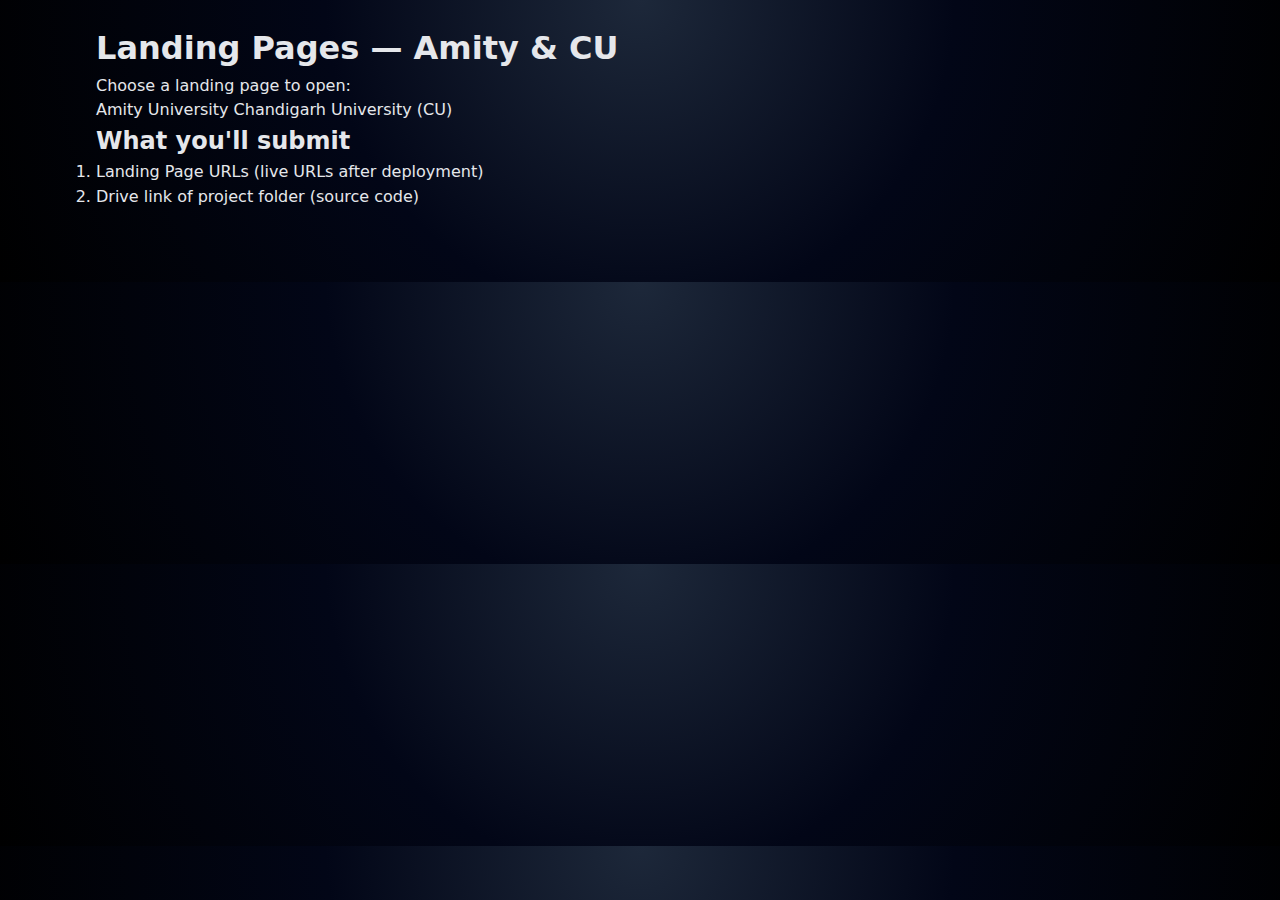
<file: index.html>
<!doctype html>
<html lang="en">
<head>
  <meta charset="utf-8" />
  <meta name="viewport" content="width=device-width,initial-scale=1" />
  <title>University Landing Pages - Assignment</title>
  <link rel="stylesheet" href="styles.css" />
</head>
<body>
  <main class="container">
    <h1>Landing Pages — Amity & CU</h1>
    <p>Choose a landing page to open:</p>
    <div class="cards">
      <a class="card" href="/amity.html">Amity University</a>
      <a class="card" href="/cu.html">Chandigarh University (CU)</a>
    </div>

    <section class="submission">
      <h2>What you'll submit</h2>
      <ol>
        <li>Landing Page URLs (live URLs after deployment)</li>
        <li>Drive link of project folder (source code)</li>
      </ol>
    </section>
  </main>
</body>
</html>
</file>
<file: styles.css>
:root {
  --primary: #2563eb;
  --primary-soft: #e0ecff;
  --accent: #f97316;
  --bg: #0f172a;
  --surface: #0b1120;
  --card: #020617;
  --muted: #9ca3af;
  --border: #1f2937;
  --maxw: 1120px;
}

* {
  box-sizing: border-box;
  margin: 0;
  padding: 0
}

body {
  font-family: system-ui, -apple-system, BlinkMacSystemFont, "Segoe UI", Roboto, "Helvetica Neue", Arial, sans-serif;
  background: radial-gradient(circle at top, #1d283a 0, #020617 45%, #000 100%);
  color: #e5e7eb;
  line-height: 1.55;
}

a {
  color: inherit;
  text-decoration: none
}

/* Layout */

.container {
  max-width: var(--maxw);
  margin: 24px auto 40px auto;
  padding: 0 16px 32px;
}

/* Top bar */

.topbar {
  display: flex;
  align-items: center;
  justify-content: space-between;
  margin-bottom: 12px;
  font-size: 13px;
  color: var(--muted);
}

.badge-pill {
  padding: 4px 10px;
  border-radius: 999px;
  border: 1px solid rgba(148, 163, 184, 0.4);
}

/* Navbar */

.nav {
  position: sticky;
  top: 0;
  z-index: 20;
  margin-bottom: 20px;
  backdrop-filter: blur(16px);
}

.nav-inner {
  max-width: var(--maxw);
  margin: 0 auto;
  padding: 8px 16px 10px;
  display: flex;
  align-items: center;
  justify-content: space-between;
  border-radius: 999px;
  border: 1px solid rgba(148, 163, 184, 0.35);
  background: linear-gradient(90deg, rgba(15, 23, 42, 0.96), rgba(2, 6, 23, 0.96));
}

.logo {
  display: flex;
  align-items: center;
  gap: 6px;
  font-weight: 600;
}

.logo span {
  display: inline-flex;
  width: 26px;
  height: 26px;
  align-items: center;
  justify-content: center;
  border-radius: 999px;
  background: radial-gradient(circle at 30% 0, #38bdf8, #1d4ed8);
  font-size: 15px;
}

.nav-links {
  display: flex;
  gap: 16px;
  font-size: 14px;
  color: var(--muted);
}

.nav-links a {
  padding: 6px 10px;
  border-radius: 999px;
  transition: all .18s ease;
}

.nav-links a:hover {
  color: #e5e7eb;
  background: rgba(148, 163, 184, 0.16);
}

@media (max-width:720px) {
  .nav-inner {
    flex-direction: column;
    align-items: flex-start;
    gap: 6px
  }
}

/* Simple link back */

.back-link {
  font-size: 13px;
  color: var(--muted);
  margin-bottom: 10px;
  display: inline-flex;
  align-items: center;
  gap: 6px;
}

/* Hero */

.lp-hero {
  display: flex;
  gap: 24px;
  align-items: stretch;
  padding: 22px;
  border-radius: 18px;
  background: radial-gradient(circle at top left, #1d4ed8 0, #020617 55%);
  border: 1px solid rgba(191, 219, 254, 0.32);
  margin-bottom: 20px;
}

.lp-hero-main {
  flex: 1;
}

.lp-hero h1 {
  font-size: 28px;
  letter-spacing: .01em;
  margin-bottom: 6px;
}

.hero-tagline {
  font-size: 14px;
  color: #cbd5f5;
  margin-bottom: 16px;
}

.hero-stats {
  display: flex;
  flex-wrap: wrap;
  gap: 14px;
  margin-top: 14px;
}

.hero-stat {
  padding: 8px 12px;
  border-radius: 12px;
  border: 1px solid rgba(191, 219, 254, 0.3);
  background: rgba(15, 23, 42, 0.8);
  font-size: 13px;
}

.hero-stat strong {
  display: block;
  font-size: 15px
}

.lp-hero img {
  width: 150px;
  border-radius: 14px;
  background: #fff;
  padding: 10px;
  object-fit: contain;
  box-shadow: 0 20px 40px rgba(15, 23, 42, 0.8);
}

/* Grid */

.lp-grid {
  display: grid;
  grid-template-columns: minmax(0, 2.1fr) minmax(0, 1.3fr);
  gap: 18px;
  align-items: flex-start;
}

@media (max-width:880px) {
  .lp-grid {
    grid-template-columns: 1fr
  }

  .lp-hero {
    flex-direction: column-reverse
  }

  .lp-hero img {
    align-self: flex-start
  }
}

/* Sections / Cards */

.section {
  background: linear-gradient(135deg, rgba(15, 23, 42, 0.96), rgba(15, 23, 42, 0.9));
  border-radius: 14px;
  padding: 16px 16px 14px;
  border: 1px solid rgba(31, 41, 55, 0.9);
  box-shadow: 0 16px 45px rgba(15, 23, 42, 0.7);
  margin-bottom: 14px;
}

.section h2 {
  font-size: 18px;
  margin-bottom: 8px;
}

.section p {
  font-size: 14px;
}

.small {
  font-size: 13px;
  color: var(--muted)
}

/* Buttons */

.buttons {
  display: flex;
  flex-wrap: wrap;
  gap: 10px;
}

.btn {
  display: inline-flex;
  align-items: center;
  justify-content: center;
  gap: 6px;
  padding: 9px 16px;
  border-radius: 999px;
  border: none;
  cursor: pointer;
  background: linear-gradient(135deg, #2563eb, #1d4ed8);
  color: #f9fafb;
  font-size: 14px;
  font-weight: 500;
  box-shadow: 0 12px 25px rgba(37, 99, 235, 0.45);
  transition: transform .12s ease, box-shadow .12s ease, background .18s;
}

.btn:hover {
  transform: translateY(-1px);
  box-shadow: 0 18px 35px rgba(37, 99, 235, 0.55);
}

.btn.secondary {
  background: rgba(15, 23, 42, 0.9);
  border: 1px solid rgba(148, 163, 184, 0.6);
  color: #e5e7eb;
  box-shadow: none;
}

.btn.secondary:hover {
  background: rgba(31, 41, 55, 0.9);
}

.btn.chip {
  padding: 6px 12px;
  font-size: 12px;
  background: rgba(15, 23, 42, 0.9);
  border: 1px solid rgba(55, 65, 81, 0.9);
  box-shadow: none;
}

/* Form */

.form {
  display: flex;
  flex-direction: column;
  gap: 8px;
  margin-top: 4px;
}

.input,
select {
  padding: 9px 10px;
  border-radius: 10px;
  border: 1px solid #1f2937;
  background: rgba(15, 23, 42, 0.9);
  color: #e5e7eb;
  font-size: 14px;
}

.input:focus,
select:focus {
  outline: none;
  border-color: #3b82f6;
  box-shadow: 0 0 0 1px rgba(59, 130, 246, 0.5);
}

label {
  font-size: 13px;
  color: var(--muted);
  display: flex;
  align-items: center;
  gap: 6px;
}

/* lists */

.section ul {
  list-style: none;
  padding-left: 0;
  margin-top: 6px;
}

.section ul li {
  font-size: 14px;
  padding: 4px 0;
}

/* Facilities chips */

.chips {
  display: flex;
  flex-wrap: wrap;
  gap: 8px;
  margin-top: 6px;
}

.chip-pill {
  font-size: 12px;
  padding: 6px 10px;
  border-radius: 999px;
  border: 1px solid rgba(75, 85, 99, 0.9);
  background: rgba(15, 23, 42, 0.95);
}

/* Stats row */

.stats-row {
  display: grid;
  grid-template-columns: repeat(auto-fit, minmax(140px, 1fr));
  gap: 10px;
  margin-top: 6px;
}

.stat-card {
  border-radius: 12px;
  padding: 10px 12px;
  border: 1px solid rgba(55, 65, 81, 0.9);
  background: radial-gradient(circle at top, #1f2937, #020617);
  font-size: 13px;
}

.stat-card strong {
  display: block;
  font-size: 15px
}

/* FAQ */

.faq-item {
  border-radius: 10px;
  border: 1px solid rgba(31, 41, 55, 0.9);
  margin-top: 8px;
  overflow: hidden;
}

.faq-header {
  background: rgba(15, 23, 42, 0.95);
  padding: 8px 10px;
  display: flex;
  justify-content: space-between;
  align-items: center;
  cursor: pointer;
  font-size: 14px;
}

.faq-body {
  padding: 8px 10px 10px;
  font-size: 13px;
  color: var(--muted);
  display: none;
}

.faq-item.open .faq-body {
  display: block
}

/* Modal */

.modal-backdrop {
  position: fixed;
  inset: 0;
  background: rgba(15, 23, 42, 0.8);
  display: none;
  align-items: center;
  justify-content: center;
  padding: 14px;
  z-index: 50;
}

.modal {
  background: #020617;
  border-radius: 16px;
  padding: 18px 18px 16px;
  border: 1px solid rgba(55, 65, 81, 0.9);
  max-width: 640px;
  width: 100%;
  box-shadow: 0 30px 70px rgba(15, 23, 42, 0.9);
}

.modal h3 {
  margin-bottom: 8px;
}

.show {
  display: flex !important
}

/* Fees table */

.fees-table {
  width: 100%;
  border-collapse: collapse;
  margin-top: 6px;
}

.fees-table th,
.fees-table td {
  padding: 8px 6px;
  border-bottom: 1px solid rgba(31, 41, 55, 0.9);
  font-size: 13px;
  text-align: left;
}

/* Alert */

.success {
  color: #4ade80;
  background: rgba(22, 163, 74, 0.1);
  padding: 8px 10px;
  border-radius: 10px;
  border: 1px solid rgba(34, 197, 94, 0.6);
  margin-top: 4px;
}

.error {
  color: #fecaca;
  background: rgba(185, 28, 28, 0.18);
  padding: 8px 10px;
  border-radius: 10px;
  border: 1px solid rgba(248, 113, 113, 0.6);
  margin-top: 4px;
}

.footer {
  margin-top: 18px;
  font-size: 12px;
  color: var(--muted);
  text-align: center;
}
</file>
